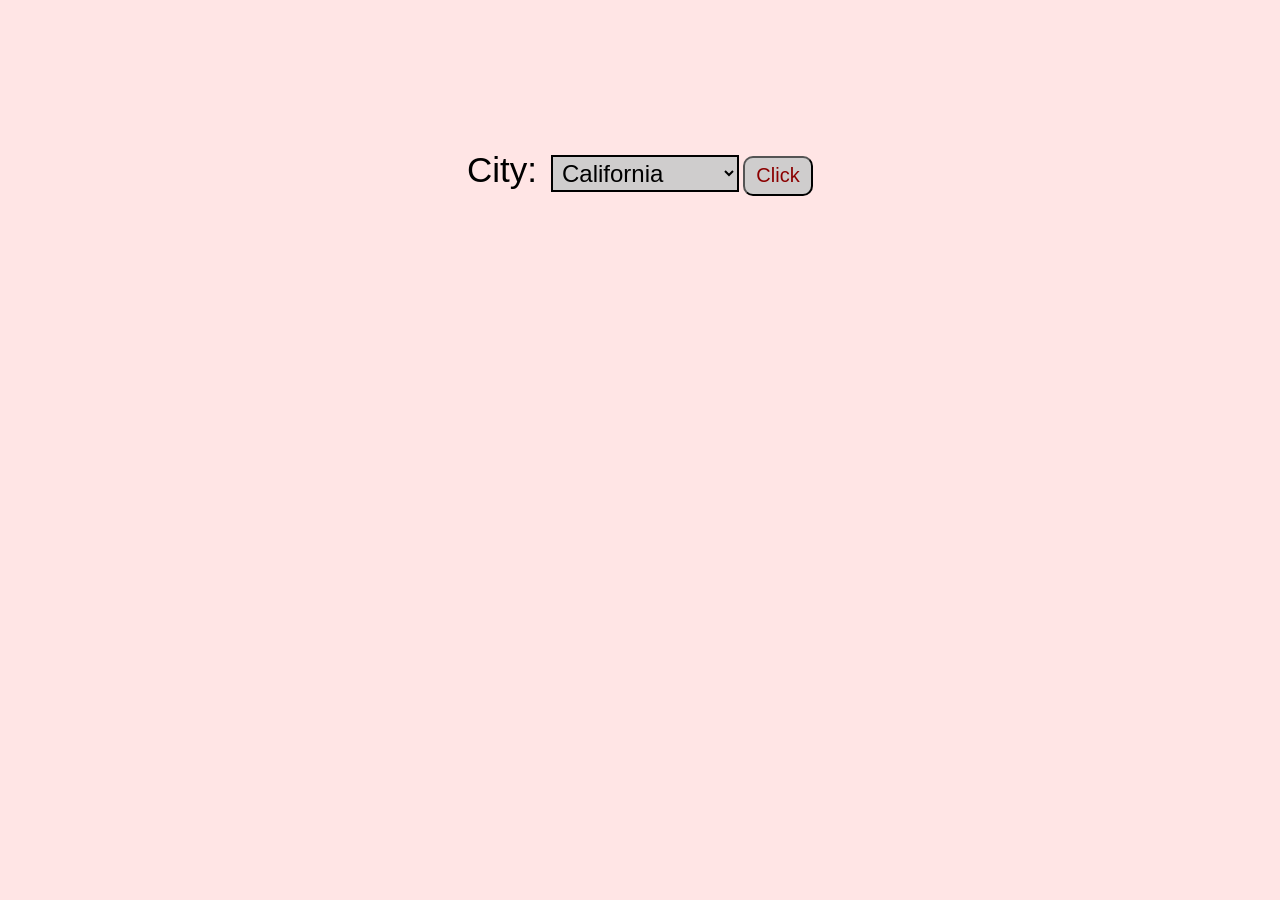
<file: index.html>
<!DOCTYPE html>
<html lang="en">

<head>
    <meta charset="UTF-8">
    <meta http-equiv="X-UA-Compatible" content="IE=edge">
    <meta name="viewport" content="width=device-width, initial-scale=1.0">
    <title>Document</title>
    <link rel="stylesheet" href="style.css">
</head>

<body>
    <div id="allSide">
        <div data-role="container">
            <label for="forme" id="labelCity">City:</label>
            <select id="pet-select">
                <option value="California" id="city">California</option>
                <option value="New York" id="city">NewYork</option>
                <option value="London" id="city">London</option>
                <option value="San Francisco" id="city">San Francisco</option>
                <option value="Los Angeles" id="city">Los Angeles</option>
            </select>
            <button id="btn">Click</button>
        </div>
    </div>

    <script src="https://ajax.googleapis.com/ajax/libs/jquery/2.2.4/jquery.min.js"></script>
    <script src="app.js"></script>

</body>

</html>
</file>
<file: style.css>
body{
    background: rgb(255, 229, 229);
}
#allSide{
    display: flex;
    justify-content: center;
    margin-top: 150px;
}
#labelCity{
    font-size: 35px;
}

label {
    font-family: sans-serif;
    font-size: 5rem;
    padding-right: 10px;
}

select {
    background: rgb(207, 205, 205);
    font-size: 1.5rem;
    padding: 2px 5px;
    border: 2px solid;
}
#btn{
    width: 70px;
    height: 40px;
    border-radius: 10px;
    color: darkred;
    font-size: 20px;
    font-family: 'Gill Sans', 'Gill Sans MT', Calibri, 'Trebuchet MS', sans-serif;
    background-color: rgb(207, 205, 205);
}
</file>
